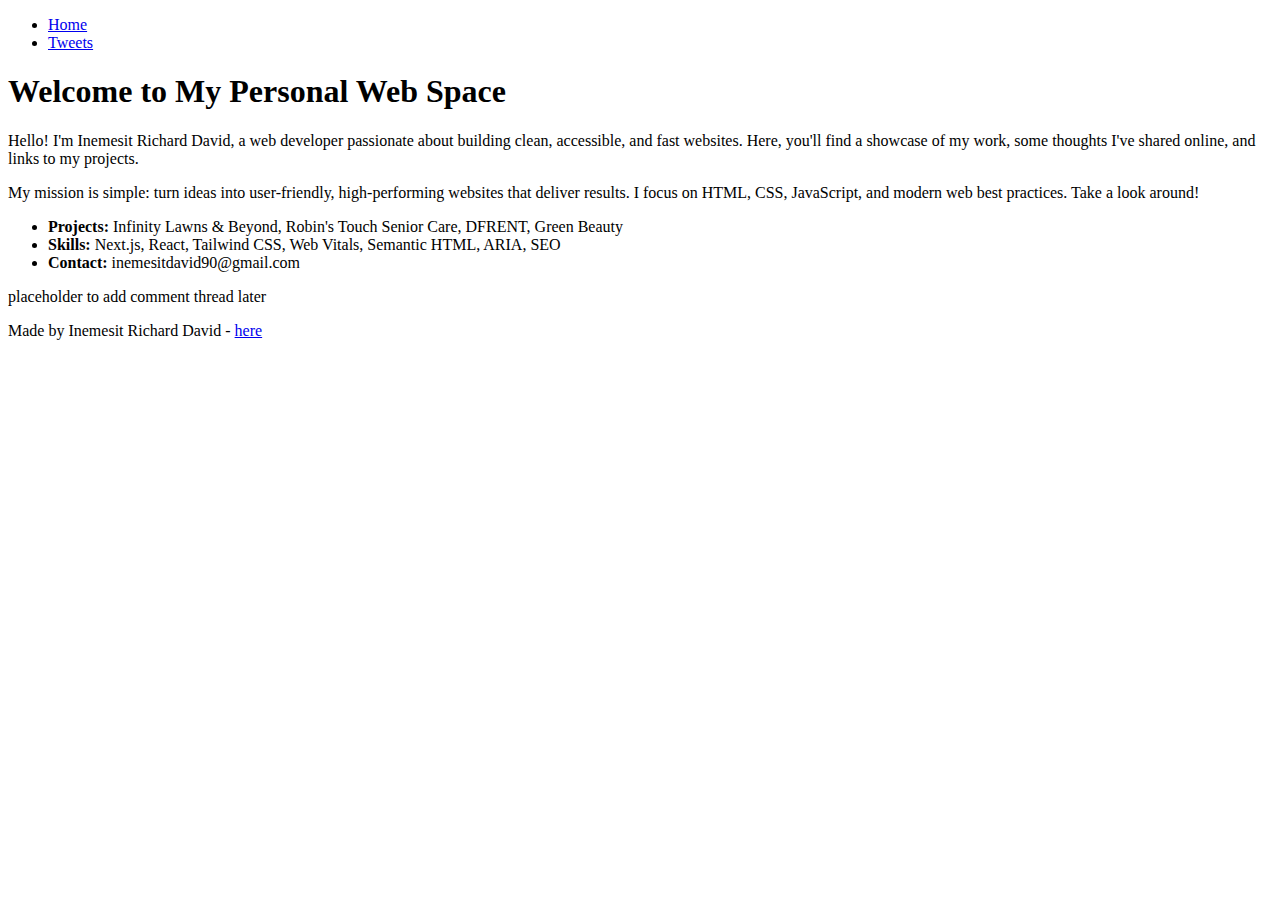
<file: html_basic/index.html>
<!DOCTYPE html>
<html lang="en">
<head>
    <meta charset="UTF-8">
    <meta name="viewport" content="width=device-width, initial-scale=1.0">
    <title>Inemesit Richard David - Portfolio</title>
</head>
<body>
    <header>
        <ul>
            <li><a href="index.html">Home</a></li>
            <li><a href="tweets.html">Tweets</a></li>
        </ul>
    </header>

    <main>
        <article>
            <h1>Welcome to My Personal Web Space</h1>
            <p>Hello! I'm Inemesit Richard David, a web developer passionate about building clean, accessible, and fast websites. Here, you'll find a showcase of my work, some thoughts I've shared online, and links to my projects.</p>
            <p>My mission is simple: turn ideas into user-friendly, high-performing websites that deliver results. I focus on HTML, CSS, JavaScript, and modern web best practices. Take a look around!</p>
            <ul>
                <li><strong>Projects:</strong> Infinity Lawns & Beyond, Robin's Touch Senior Care, DFRENT, Green Beauty</li>
                <li><strong>Skills:</strong> Next.js, React, Tailwind CSS, Web Vitals, Semantic HTML, ARIA, SEO</li>
                <li><strong>Contact:</strong> inemesitdavid90@gmail.com</li>
            </ul>
        </article>

        <aside>
            <p>placeholder to add comment thread later</p>
        </aside>
    </main>

    <footer>
        <p>Made by Inemesit Richard David - <a href="https://portfolio-2025-pro.vercel.app/" target="_blank">here</a></p>
    </footer>
</body>
</html>
</file>
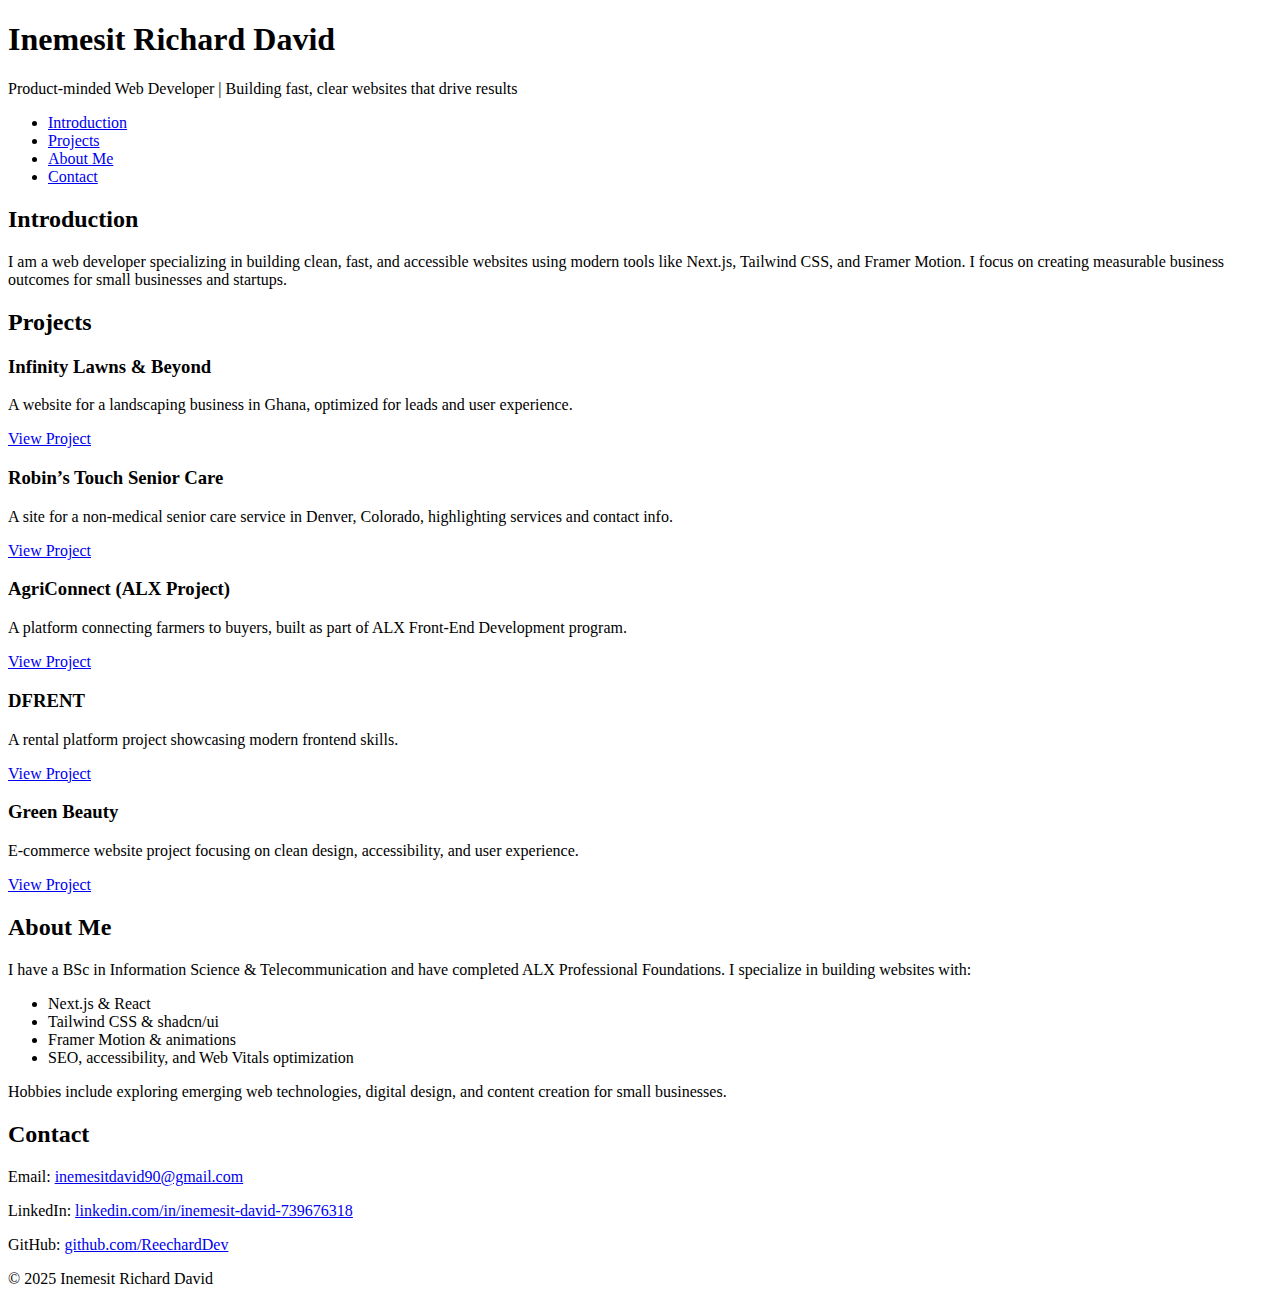
<file: portfolio/index.html>
<!DOCTYPE html>
<html lang="en">
<head>
    <meta charset="utf-8">
    <meta name="viewport" content="width=device-width, initial-scale=1.0">
    <title>Inemesit Richard David - Personal Portfolio</title>
</head>
<body>

    <header>
        <h1>Inemesit Richard David</h1>
        <p>Product-minded Web Developer | Building fast, clear websites that drive results</p>
    </header>

    
    <nav>
        <ul>
            <li><a href="#introduction">Introduction</a></li>
            <li><a href="#projects">Projects</a></li>
            <li><a href="#about">About Me</a></li>
            <li><a href="#contact">Contact</a></li>
        </ul>
    </nav>

    
    <section id="introduction">
        <h2>Introduction</h2>
        <p>
            I am a web developer specializing in building clean, fast, and accessible websites using modern tools like Next.js, Tailwind CSS, and Framer Motion. 
            I focus on creating measurable business outcomes for small businesses and startups.
        </p>
    </section>

  
    <section id="projects">
        <h2>Projects</h2>

        <article class="project">
            <h3>Infinity Lawns & Beyond</h3>
            <p>A website for a landscaping business in Ghana, optimized for leads and user experience.</p>
            <a href="https://infinity-lawns.vercel.app/" target="_blank">View Project</a>
        </article>

        <article class="project">
            <h3>Robin’s Touch Senior Care</h3>
            <p>A site for a non-medical senior care service in Denver, Colorado, highlighting services and contact info.</p>
            <a href="https://robin-senior-care.vercel.app/" target="_blank">View Project</a>
        </article>

        <article class="project">
            <h3>AgriConnect (ALX Project)</h3>
            <p>A platform connecting farmers to buyers, built as part of ALX Front-End Development program.</p>
            <a href="https://github.com/ReechardDev/AgriConnect" target="_blank">View Project</a>
        </article>

        <article class="project">
            <h3>DFRENT</h3>
            <p>A rental platform project showcasing modern frontend skills.</p>
            <a href="https://github.com/ReechardDev/DFRENT" target="_blank">View Project</a>
        </article>

        <article class="project">
            <h3>Green Beauty</h3>
            <p>E-commerce website project focusing on clean design, accessibility, and user experience.</p>
            <a href="https://github.com/ReechardDev/Green-Beauty" target="_blank">View Project</a>
        </article>

    </section>

    
    <section id="about">
        <h2>About Me</h2>
        <p>I have a BSc in Information Science & Telecommunication and have completed ALX Professional Foundations. I specialize in building websites with:</p>
        <ul>
            <li>Next.js & React</li>
            <li>Tailwind CSS & shadcn/ui</li>
            <li>Framer Motion & animations</li>
            <li>SEO, accessibility, and Web Vitals optimization</li>
        </ul>
        <p>Hobbies include exploring emerging web technologies, digital design, and content creation for small businesses.</p>
    </section>


    <section id="contact">
        <h2>Contact</h2>
        <p>Email: <a href="mailto:inemesitdavid90@gmail.com">inemesitdavid90@gmail.com</a></p>
        <p>LinkedIn: <a href="https://www.linkedin.com/in/inemesit-david-739676318/" target="_blank">linkedin.com/in/inemesit-david-739676318</a></p>
        <p>GitHub: <a href="https://github.com/ReechardDev" target="_blank">github.com/ReechardDev</a></p>
    </section>

    <footer>
        <p>&copy; 2025 Inemesit Richard David</p>
    </footer>
</body>
</html>
</file>
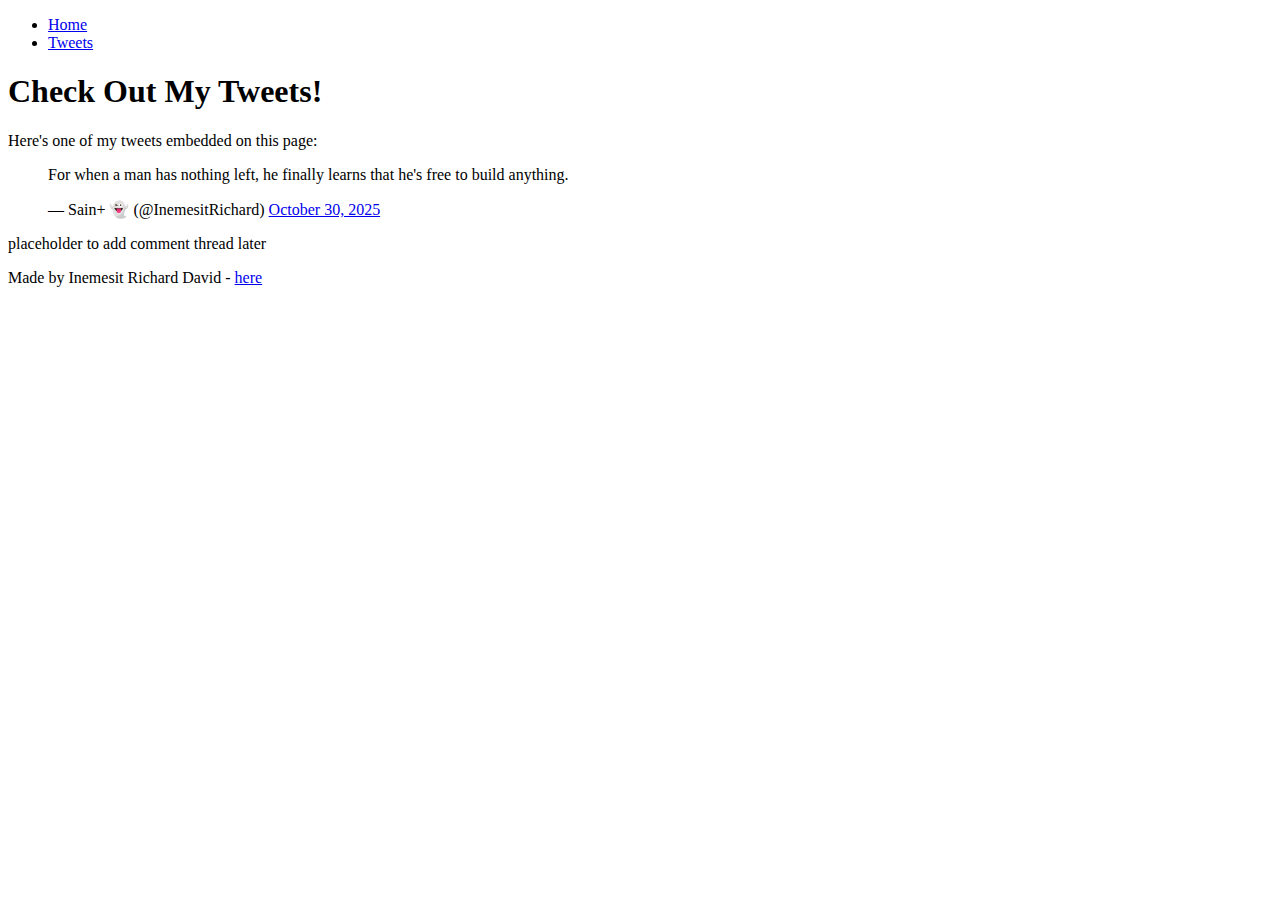
<file: html_basic/tweets.html>
<!DOCTYPE html>
<html lang="en">
<head>
    <meta charset="UTF-8">
    <meta name="viewport" content="width=device-width, initial-scale=1.0">
    <title>Inemesit Richard David - Tweets</title>
</head>
<body>
    <header>
        <ul>
            <li><a href="index.html">Home</a></li>
            <li><a href="tweets.html">Tweets</a></li>
        </ul>
    </header>

    <main>
        <article>
            <h1>Check Out My Tweets!</h1>
            <p>Here's one of my tweets embedded on this page:</p>

            <!-- Embedded Tweet -->
            <blockquote class="twitter-tweet">
                <p lang="en" dir="ltr">For when a man has nothing left, he finally learns that he's free to build anything.</p>&mdash; Sain+ 👻 (@InemesitRichard) 
                <a href="https://twitter.com/InemesitRichard/status/1984012052260876397?ref_src=twsrc%5Etfw">October 30, 2025</a>
            </blockquote>
            <script async src="https://platform.twitter.com/widgets.js" charset="utf-8"></script>
        </article>

        <aside>
            <p>placeholder to add comment thread later</p>
        </aside>
    </main>

    <footer>
        <p>Made by Inemesit Richard David - <a href="https://portfolio-2025-pro.vercel.app/" target="_blank">here</a></p>
    </footer>
</body>
</html>
</file>
